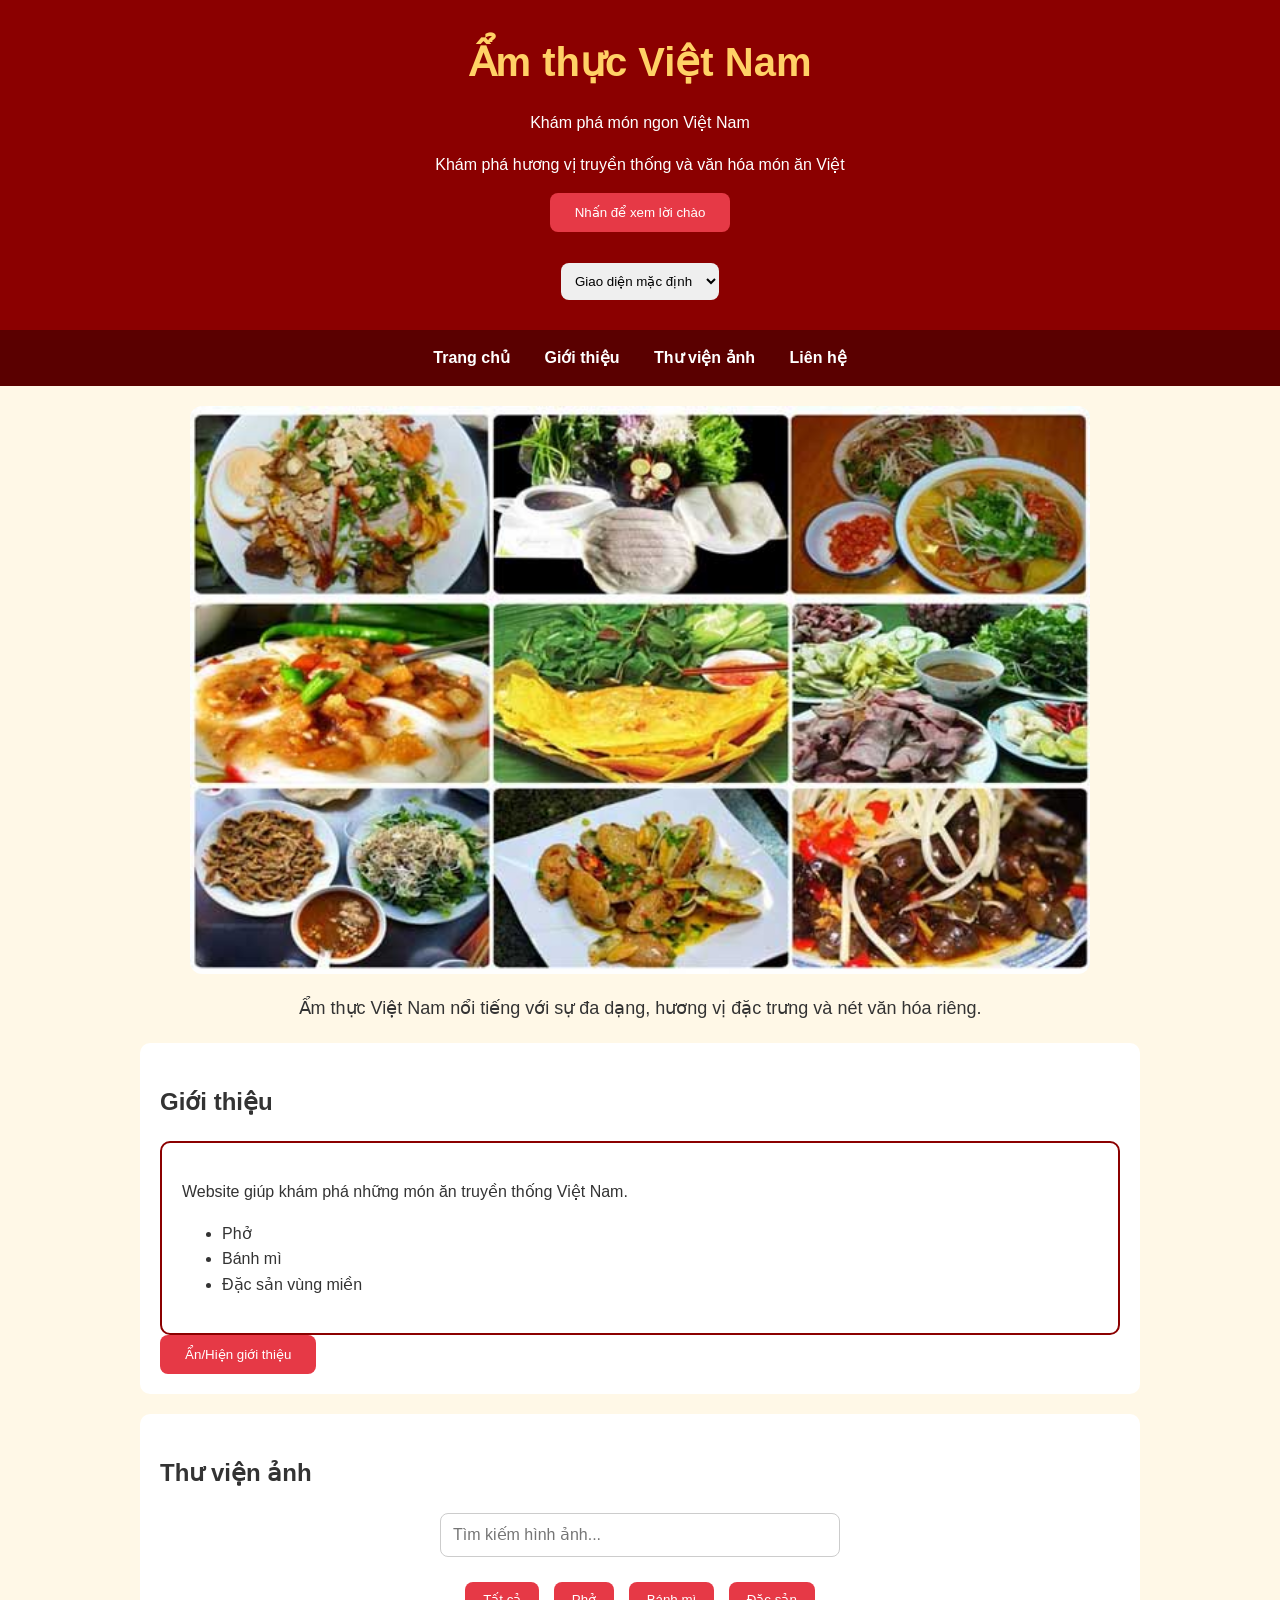
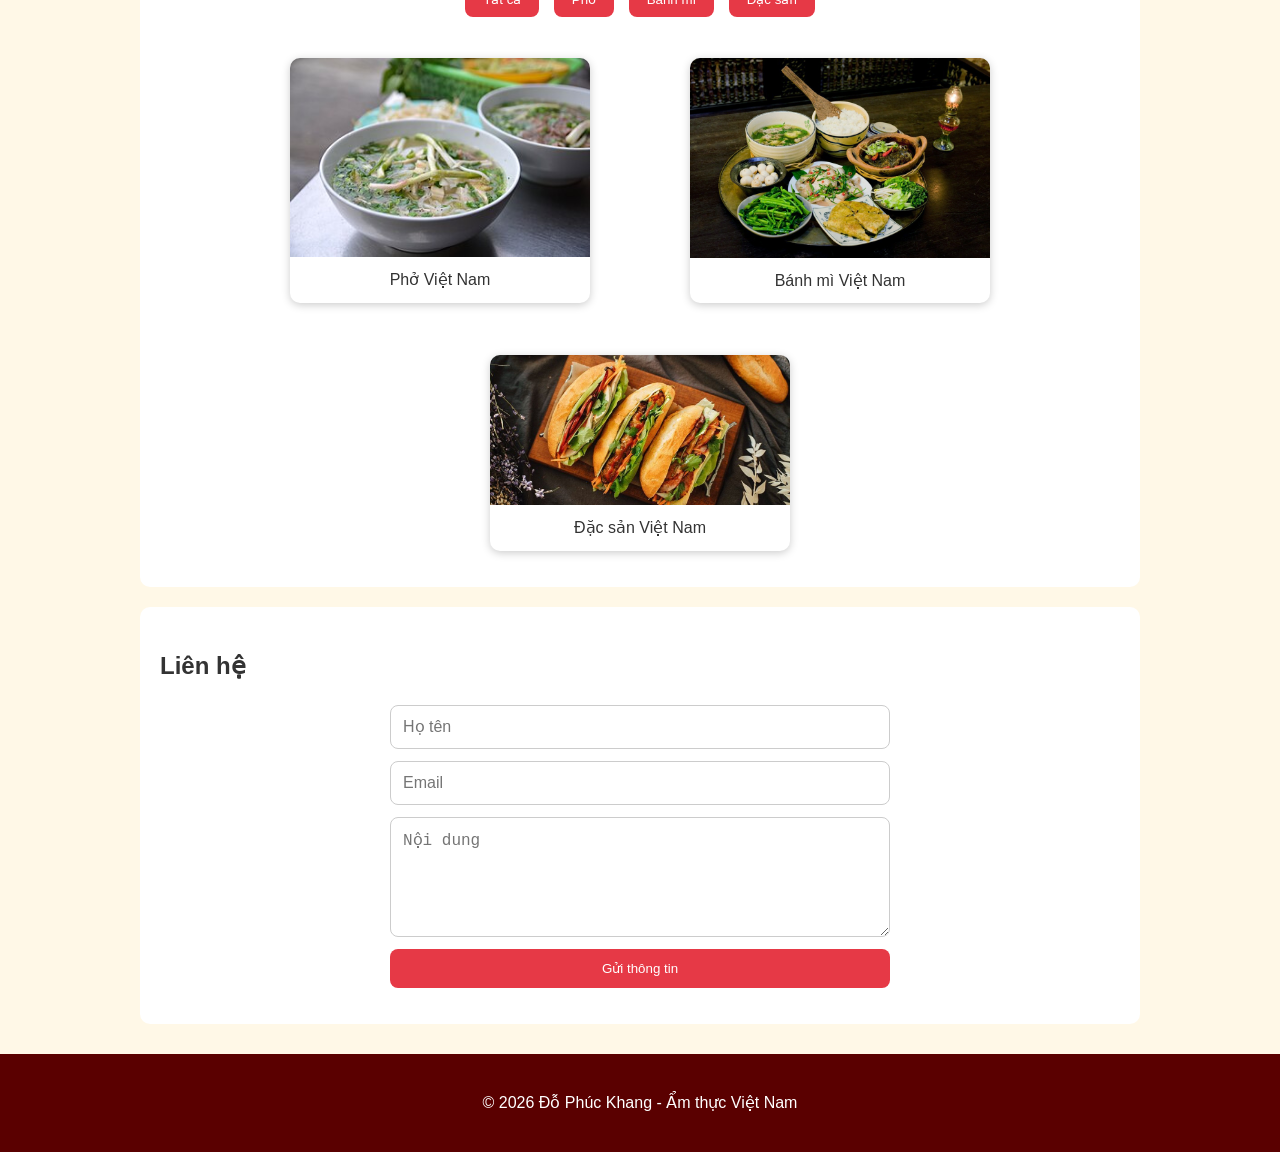
<file: html/index.html>
<!DOCTYPE html>
<html lang="vi">

<head>

<meta charset="UTF-8">

<meta name="viewport" content="width=device-width, initial-scale=1.0">

<title>Ẩm thực Việt Nam</title>

<link rel="stylesheet" href="../css/style.css">

</head>


<body>


<header class="site-header">


<h1 id="mainTitle">
Ẩm thực Việt Nam
</h1>


<p id="welcomeText">
Chào mừng bạn đến với Ẩm thực Việt Nam
</p>


<p>
Khám phá hương vị truyền thống và văn hóa món ăn Việt
</p>


<button id="helloBtn">
Nhấn để xem lời chào
</button>


<p id="helloResult"></p>



<select id="themeSelect">

<option value="">
Giao diện mặc định
</option>


<option value="dark-mode">
Nền tối
</option>


<option value="warm-mode">
Nền ấm
</option>


</select>




<button id="menuToggle" class="menu-toggle">
☰ Menu
</button>



</header>





<nav id="mainMenu" class="main-menu">


<a href="#home">
Trang chủ
</a>


<a href="#about">
Giới thiệu
</a>


<a href="#gallery">
Thư viện ảnh
</a>


<a href="#contact">
Liên hệ
</a>


</nav>






<main>



<section id="home">


<img class="hero"
src="../img/hero.jpg"
alt="Ẩm thực Việt Nam">


<p class="description">

Ẩm thực Việt Nam nổi tiếng với sự đa dạng,
hương vị đặc trưng và nét văn hóa riêng.

</p>


</section>







<section id="about">


<h2>
Giới thiệu
</h2>



<div id="aboutContent" class="topic-list">


<p>

Website giúp khám phá những món ăn truyền thống Việt Nam.

</p>


<ul>

<li>Phở</li>

<li>Bánh mì</li>

<li>Đặc sản vùng miền</li>

</ul>



</div>



<button id="toggleAboutBtn">

Ẩn/Hiện giới thiệu

</button>



</section>







<section id="gallery">


<h2>
Thư viện ảnh
</h2>




<input 
id="searchInput"
class="gallery-search"
placeholder="Tìm kiếm hình ảnh...">






<div class="filter-buttons">


<button class="filter-btn"
data-filter="all">

Tất cả

</button>



<button class="filter-btn"
data-filter="pho">

Phở

</button>



<button class="filter-btn"
data-filter="banhmi">

Bánh mì

</button>



<button class="filter-btn"
data-filter="dacsan">

Đặc sản

</button>



</div>







<div class="gallery">



<figure class="gallery-item search-item"
data-category="pho">


<img src="../img/detail-1.jpg">


<figcaption>
Phở Việt Nam
</figcaption>


</figure>





<figure class="gallery-item search-item"
data-category="banhmi">


<img src="../img/detail-2.jpg">


<figcaption>
Bánh mì Việt Nam
</figcaption>


</figure>





<figure class="gallery-item search-item"
data-category="dacsan">


<img src="../img/detail-3.jpg">


<figcaption>
Đặc sản Việt Nam
</figcaption>


</figure>



</div>


</section>









<section id="contact">


<h2>
Liên hệ
</h2>



<form id="contactForm"
class="contact-form">


<input
id="fullName"
type="text"
placeholder="Họ tên">



<input
id="email"
type="email"
placeholder="Email">



<textarea
placeholder="Nội dung">
</textarea>




<button class="cta"
type="submit">

Gửi thông tin

</button>



</form>



<p id="formMessage"></p>



</section>





</main>






<footer>


<p>

© 2026 Đỗ Phúc Khang - Ẩm thực Việt Nam

</p>


</footer>







<script src="../js/script.js"></script>


</body>

</html>
</file>
<file: css/style.css>
/* Reset */

* {
    box-sizing: border-box;
}


/* Toàn trang */

body {

    background-color: #FFF8E7;

    color: #333;

    font-family: Arial, sans-serif;

    margin: 0;

    line-height: 1.6;

    transition: 0.3s;

}



/* Header */

.site-header {

    background-color: #8B0000;

    color: white;

    text-align: center;

    padding: 30px;

}



/* Tiêu đề */

#mainTitle {

    color: #FFD166;

    font-size: 40px;

    margin: 0;

}



/* Chọn chủ đề */

#themeSelect {

    margin-top: 15px;

    padding: 10px;

    border-radius: 8px;

    border: none;

}



/* Menu */

.menu-toggle {

    display: none;

    background-color: #E63946;

    color: white;

    border: none;

    padding: 12px 20px;

    border-radius: 8px;

    cursor: pointer;

}



.main-menu {

    background-color: #5A0000;

    padding: 15px;

    text-align: center;

}



.main-menu a {

    color: white;

    text-decoration: none;

    margin: 15px;

    font-weight: bold;

}



.main-menu a:hover {

    color: #FFD166;

}



/* Nội dung */

main {

    width: 90%;

    max-width: 1000px;

    margin: auto;

}



/* Ảnh chính */

.hero {

    width: 100%;

    max-width:900px;

    display:block;

    margin:20px auto;

    border-radius:12px;

}



.description {

    text-align:center;

    font-size:18px;

}



/* About */

#about,
#style-guide,
#gallery,
#contact {

    background:white;

    padding:20px;

    margin-top:20px;

    border-radius:10px;

}



.topic-list {

    border:2px solid #8B0000;

    padding:20px;

    border-radius:10px;

}



.hidden {

    display:none;

}



/* Style */

.style-box {

    text-align:center;

}



.style-image {

    width:45%;

    margin:10px;

    border-radius:10px;

}



/* Gallery */


.gallery-search {

    display:block;

    width:100%;

    max-width:400px;

    margin:20px auto;

    padding:12px;

    border-radius:8px;

    border:1px solid #ccc;

    font-size:16px;

}



.filter-buttons {

    text-align:center;

    margin-bottom:20px;

}



.filter-btn {

    background:#E63946;

    color:white;

    border:none;

    padding:10px 18px;

    margin:5px;

    border-radius:8px;

    cursor:pointer;

}



.filter-btn:hover {

    background:#C1121F;

}



.gallery {

    display:flex;

    gap:20px;

    justify-content:center;

    flex-wrap:wrap;

}



.gallery-item {

    width:300px;

    background:white;

    border-radius:10px;

    overflow:hidden;

    box-shadow:0 2px 8px #ccc;

}



.gallery-item img {

    width:100%;

    display:block;

}



figcaption {

    text-align:center;

    padding:10px;

}



/* Form */

.contact-form {

    max-width:500px;

    margin:auto;

    display:flex;

    flex-direction:column;

    gap:12px;

}



.contact-form input,
.contact-form textarea {

    padding:12px;

    border-radius:8px;

    border:1px solid #ccc;

    font-size:16px;

}



.contact-form textarea {

    height:120px;

}



/* Button */

.cta,
#helloBtn,
#toggleAboutBtn {


    background:#E63946;

    color:white;

    border:none;

    padding:12px 25px;

    border-radius:8px;

    cursor:pointer;

}



.cta:hover,
#helloBtn:hover,
#toggleAboutBtn:hover {

    background:#C1121F;

}



/* Form message */

#formMessage {

    text-align:center;

    font-weight:bold;

}



/* Footer */


footer {

    background:#5A0000;

    color:white;

    text-align:center;

    padding:20px;

    margin-top:30px;

}



/* Dark mode */


.dark-mode {

    background:#111827;

    color:#F8FAFC;

}



.dark-mode #about,
.dark-mode #style-guide,
.dark-mode #gallery,
.dark-mode #contact,
.dark-mode .gallery-item {

    background:#1F2937;

    color:white;

}



/* Warm mode */


.warm-mode {

    background:#FFF7ED;

}



.warm-mode #about,
.warm-mode #style-guide,
.warm-mode #gallery,
.warm-mode #contact {

    background:#FFF1D6;

}



/* Mobile menu */


.main-menu.active {

    display:flex;

}



@media(max-width:600px){


    #mainTitle {

        font-size:28px;

    }



    .menu-toggle {

        display:inline-block;

        margin-top:15px;

    }



    .main-menu {

        display:none;

        flex-direction:column;

    }



    .main-menu a {

        display:block;

        margin:8px;

    }



    main {

        width:95%;

    }



    .gallery {

        flex-direction:column;

    }



    .gallery-item {

        width:100%;

    }



    .style-image {

        width:100%;

    }

}
</file>
